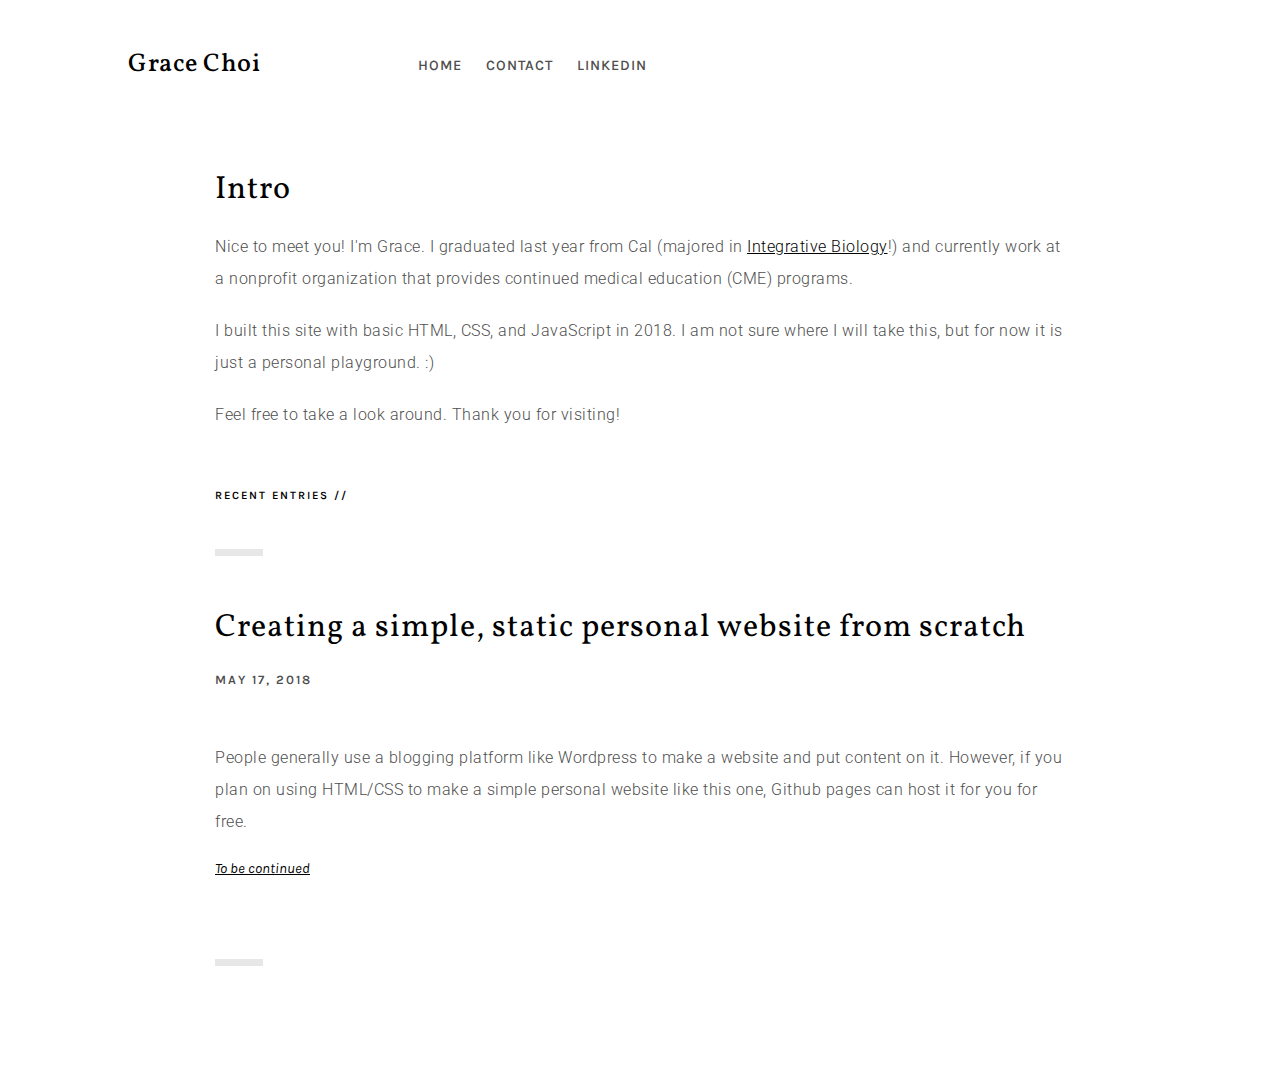
<file: index.html>
<!DOCTYPE html>
<html>
  <head>
    <title>Grace C.</title>
    <meta charset="utf-8">
    <meta http-equiv="X-UA-Compatible" content="IE=edge">
    <meta name="viewport" content="width=device-width, initial-scale=1">
    <link rel="stylesheet" href="assets/css/reset.css">
    <link rel="stylesheet" href="assets/css/style.css">
    <link href="https://fonts.googleapis.com/css?family=Inconsolata|Josefin+Sans|Karla|Muli|Noto+Serif|Poppins|Spectral|Work+Sans|Yrsa" rel="stylesheet">
  </head>

  <body class="container">
    <div class="gutter"></div>
    <header>
      <strong><a href="index">Grace Choi</a></strong>
    </header>

    <nav>
      <a href="index">Home</a>
      <a href="page/contact.html">Contact</a>
      <a href="https://www.linkedin.com/in/grace-choi-834ab5119/">LinkedIn</a>
    </nav>

    <div class="gutter"></div>

    <main>
      <div class="post">
        <h1>Intro</h1>
        <p>Nice to meet you! I'm Grace. I graduated last year from Cal (majored in <a href="http://ib.berkeley.edu/undergrad/whatisib.php">Integrative Biology</a>!) and currently work at a nonprofit organization that provides continued medical education (CME) programs.</p>
        <p></p>
        <p>I built this site with basic HTML, CSS, and JavaScript in 2018. I am not sure where I will take this, but for now it is just a personal playground. :)</p>
        <p></p>
        <p> Feel free to take a look around. Thank you for visiting!</p>
      </div>

      <div class="post"><div class="bloc"></div></div>

      <div class="post"><h3>Recent entries // </h3></div>

      <div class="post"><div class="bloc"></div></div>
      <div class="post"><div class="bub"></div></div>

      <div class="post">
        <h1><a href="/">Creating a simple, static personal website from scratch</a></h1>
        <h2>may 17, 2018</h2>
        <div class="post"><div class="bloc"></div></div>
        <p>People generally use a blogging platform like Wordpress to make a website and put content on it.
        However, if you plan on using HTML/CSS to make a simple personal website like this one,
        Github pages can host it for you for free.</p>
        <!-- <p><h4><a href="page/051718.html">Continue reading</a></h4></p> -->
        <p><h4><a href="#">To be continued</a></h4></p>
      </div>

      <div class="post"><div class="bloc"></div></div>
      <div class="post"><div class="bloc"></div></div>
      <div class="post"><div class="bub"></div></div>

      <!-- <div class="post">
        <h1><a href="page/051718">Sass</a></h1>
        <h2>may 15, 2018</h2>
        <div class="post"><div class="bloc"></div></div>
        <p>What is Sass, and why is it called a preprocessor? Why should I use it?</p>
        <p><h4><a href="page/051718.html">Continue reading</a></h4></p>
      </div> -->

      <!-- <div class="post"><div class="bloc"></div></div>
      <div class="post"><div class="bloc"></div></div>
      <div class="post"><div class="bub"></div></div>

      <div class="post">
        <h1>[digesting] the web app that I use at work</h1>
        <h2>May 10, 2017</h2>
        <div class="post"><div class="bloc"></div></div>
        <p>Lorem ipsum dolor sit amet, consectetur adipiscing elit. Fusce venenatis massa sed erat tincidunt commodo. Etiam eu nulla quis tortor lacinia aliquam.</p>
        <p><h4><a href="index">Continue reading</a></h4></p>
      </div> -->

      <!-- <div class="post"><div class="bloc"></div></div>
      <div class="post"><div class="bloc"></div></div>
      <div class="post"><div class="bub"></div></div>

      <div class="post">
        <h1>[reflection] On my admittedly amateur front-end skills</h1>
        <h2>May 10, 2017</h2>
        <div class="post"><div class="bloc"></div></div>
        <p>Lorem ipsum dolor sit amet, consectetur adipiscing elit. Fusce venenatis massa sed erat tincidunt commodo. Etiam eu nulla quis tortor lacinia aliquam.</p>
        <p><h4><a href="index">Continue reading</a></h4></p>
      </div>

    </main> -->

     <!-- <aside>Related links</aside> -->
     <footer></footer>
   </body>

</html>
</file>
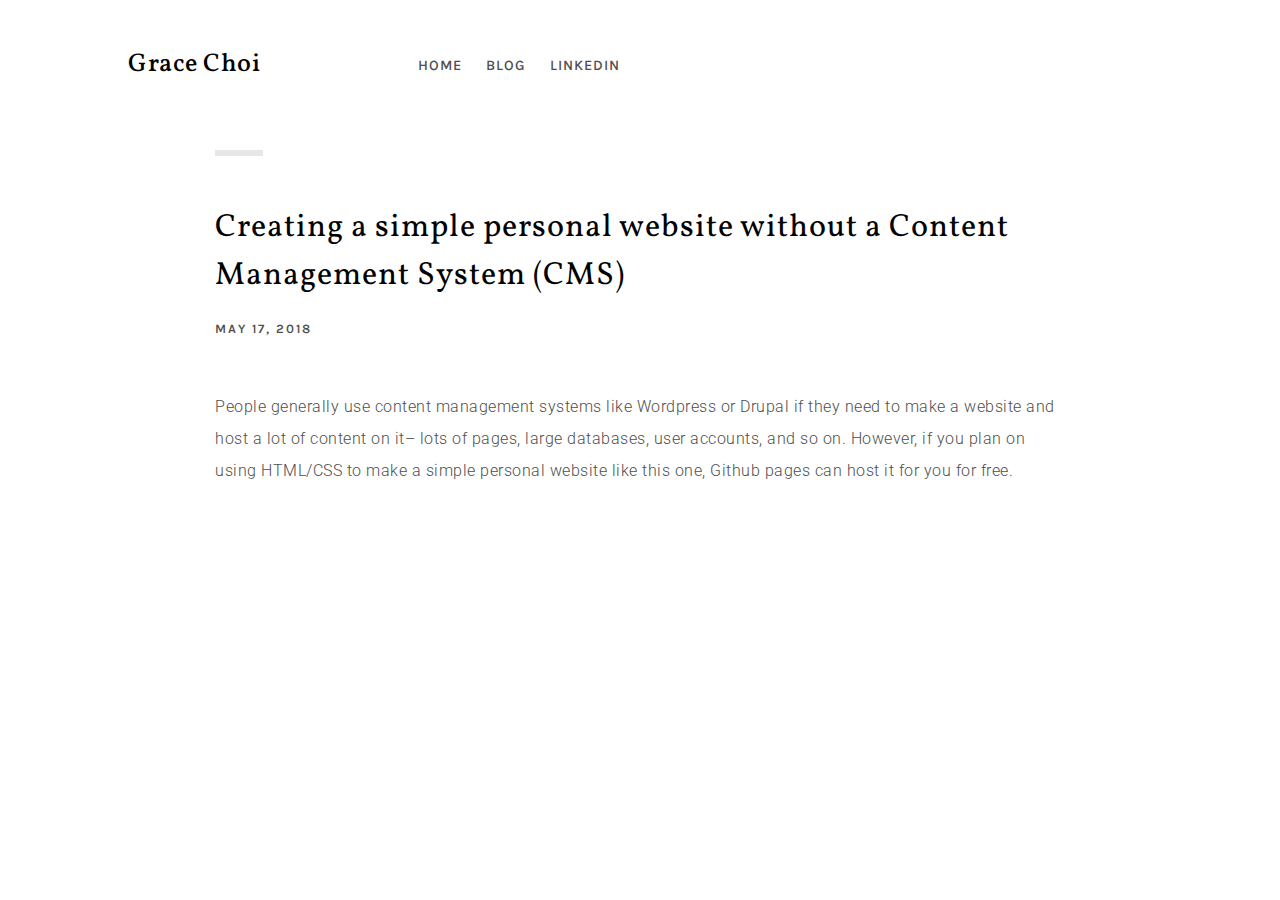
<file: page/051718.html>
<!DOCTYPE html>
<html>
  <head>
    <title>Grace C.</title>
    <meta charset="utf-8">
    <meta http-equiv="X-UA-Compatible" content="IE=edge">
    <meta name="viewport" content="width=device-width, initial-scale=1">
    <link rel="stylesheet" href="../assets/css/reset.css">
    <link rel="stylesheet" href="../assets/css/style.css">
    <link href="https://fonts.googleapis.com/css?family=Inconsolata|Josefin+Sans|Karla|Muli|Noto+Serif|Poppins|Spectral|Work+Sans|Yrsa" rel="stylesheet">
  </head>

  <body class="container">
    <div class="gutter"></div>
    <header>
      <strong><a href="../index">Grace Choi</a></strong>
    </header>

    <nav>
      <a href="../index">Home</a>
      <a href="../index">Blog</a>
      <a href="https://www.linkedin.com/in/grace-choi-834ab5119/">LinkedIn</a>
    </nav>

    <div class="gutter"></div>

    <main>

      <!-- <div class="post"><h3>Recent entries // </h3></div> -->

      <div class="post"><div class="bloc"></div></div>
      <div class="post"><div class="bub"></div></div>

      <div class="post">
        <h1>Creating a simple personal website without a Content Management System (CMS)</h1>
        <h2>may 17, 2018</h2>
        <div class="post"><div class="bloc"></div></div>
        <p>People generally use content management systems like Wordpress or Drupal if they need to make a website and host a lot of content on it– lots of pages, large databases, user accounts, and so on. However, if you plan on using HTML/CSS to make a simple personal website like this one, Github pages can host it for you for free.</p>
  
      </div>


    </main>

     <!-- <aside>Related links</aside> -->
     <footer></footer>
   </body>

</html>
</file>
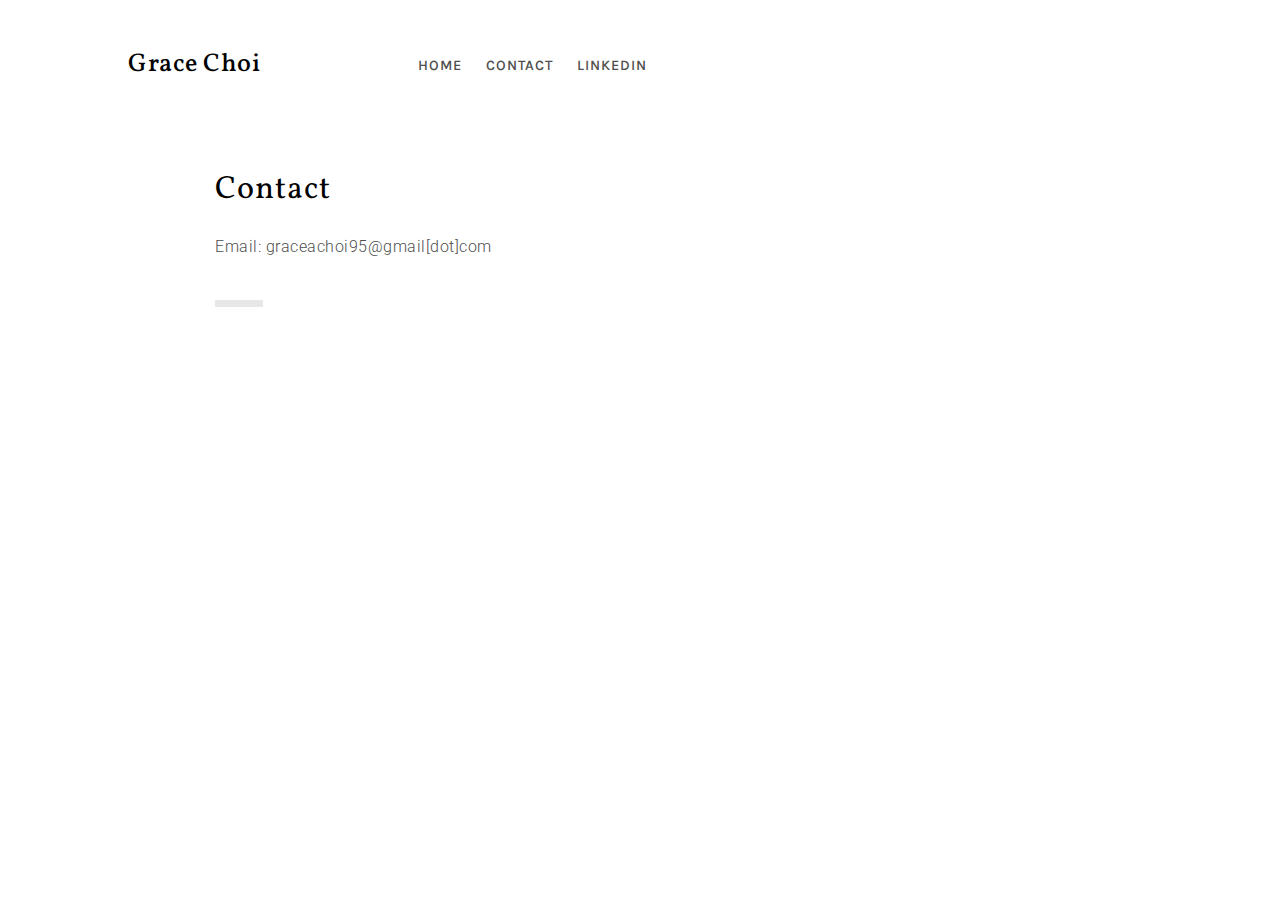
<file: page/contact.html>
<!DOCTYPE html>
<html>
  <head>
    <title>Grace C.</title>
    <meta charset="utf-8">
    <meta http-equiv="X-UA-Compatible" content="IE=edge">
    <meta name="viewport" content="width=device-width, initial-scale=1">
    <link rel="stylesheet" href="../assets/css/reset.css">
    <link rel="stylesheet" href="../assets/css/style.css">
    <link href="https://fonts.googleapis.com/css?family=Inconsolata|Josefin+Sans|Karla|Muli|Noto+Serif|Poppins|Spectral|Work+Sans|Yrsa" rel="stylesheet">
  </head>

  <body class="container">
    <div class="gutter"></div>
    <header>
      <strong><a href="../index.html">Grace Choi</a></strong>
    </header>

    <nav>
      <a href="../index.html">Home</a>
      <a href="/">Contact</a>
      <a href="https://www.linkedin.com/in/grace-choi-834ab5119/">LinkedIn</a>
    </nav>

    <div class="gutter"></div>

    <main>
      <div class="post">
        <h1>Contact</h1>
        <p>Email: graceachoi95@gmail[dot]com</p>

      </div>

      <div class="post"><div class="bloc"></div></div>
      <div class="post"><div class="bub"></div></div>


      <!-- <div class="post">
        <h1><a href="page/051718">Sass</a></h1>
        <h2>may 15, 2018</h2>
        <div class="post"><div class="bloc"></div></div>
        <p>What is Sass, and why is it called a preprocessor? Why should I use it?</p>
        <p><h4><a href="page/051718.html">Continue reading</a></h4></p>
      </div> -->

      <!-- <div class="post"><div class="bloc"></div></div>
      <div class="post"><div class="bloc"></div></div>
      <div class="post"><div class="bub"></div></div>

      <div class="post">
        <h1>[digesting] the web app that I use at work</h1>
        <h2>May 10, 2017</h2>
        <div class="post"><div class="bloc"></div></div>
        <p>Lorem ipsum dolor sit amet, consectetur adipiscing elit. Fusce venenatis massa sed erat tincidunt commodo. Etiam eu nulla quis tortor lacinia aliquam.</p>
        <p><h4><a href="index">Continue reading</a></h4></p>
      </div> -->

      <!-- <div class="post"><div class="bloc"></div></div>
      <div class="post"><div class="bloc"></div></div>
      <div class="post"><div class="bub"></div></div>

      <div class="post">
        <h1>[reflection] On my admittedly amateur front-end skills</h1>
        <h2>May 10, 2017</h2>
        <div class="post"><div class="bloc"></div></div>
        <p>Lorem ipsum dolor sit amet, consectetur adipiscing elit. Fusce venenatis massa sed erat tincidunt commodo. Etiam eu nulla quis tortor lacinia aliquam.</p>
        <p><h4><a href="index">Continue reading</a></h4></p>
      </div>

    </main> -->

     <!-- <aside>Related links</aside> -->
     <footer></footer>
   </body>

</html>
</file>
<file: assets/css/style.css>
@import url(https://fonts.googleapis.com/css?family=Lato);
@import url(https://fonts.googleapis.com/css?family=Karla);
@import url(https://fonts.googleapis.com/css?family=Libre+Baskerville);
@import url(https://fonts.googleapis.com/css?family=Merriweather);
@import url(https://fonts.googleapis.com/css?family=Lora);
@import url(https://fonts.googleapis.com/css?family=Vollkorn);
@import url(https://fonts.googleapis.com/css?family=Nunito+Sans);
@import url(https://fonts.googleapis.com/css?family=Tajawal);
@import url(https://fonts.googleapis.com/css?family=Muli);
@import url(https://fonts.googleapis.com/css?family=Roboto);
body {
  font-family: Karla; }

.container {
  display: flex;
  flex-direction: column;
  min-height: 100vh; }

@media (min-width: 767px) {
  .container {
    display: grid;
    grid-template-columns: 10% 280px auto 10%;
    grid-template-rows: auto 1fr auto; } }
.gutter {
  grid-column: span 1;
  grid-row: span 3; }

header {
  grid-column: span 1;
  font-family: Vollkorn; }
  header a {
    text-decoration: none;
    font-weight: 500;
    color: black;
    letter-spacing: 0.5px; }
    header a:hover {
      color: #868686; }
  @media (min-width: 767px) {
    header {
      padding: 52px 30px 0px 0px;
      text-align: left; }
      header a {
        font-size: 1.6em; } }
  @media (max-width: 766px) {
    header {
      padding: 70px 30px 0px 30px;
      text-align: center; }
      header a {
        font-size: 2em; } }

nav {
  grid-column: span 1; }
  @media (min-width: 767px) {
    nav {
      text-align: left;
      padding: 57px 30px 0px 0px; } }
  @media (max-width: 766px) {
    nav {
      text-align: center;
      padding: 15px 30px 0px 20px; } }
  nav a {
    text-decoration: none;
    color: #4e4e4e;
    letter-spacing: 1px;
    text-transform: uppercase;
    font-size: 0.9em;
    font-weight: 550;
    margin: 10px;
    position: relative; }
    @media (min-width: 767px) {
      nav a {
        text-align: left; }
        nav a a {
          padding: 9px; } }
    @media (max-width: 766px) {
      nav a {
        text-align: center; }
        nav a a {
          padding: 9px; } }
    nav a:before, nav a:after {
      content: '';
      position: absolute;
      top: 20px;
      bottom: 2px;
      left: 0;
      right: 0;
      height: 2px;
      background-color: #219581; }
    nav a:before {
      opacity: 0;
      transform: translateY(8px);
      transition: transform 0s cubic-bezier(0.175, 0.885, 0.32, 1.275), opacity 0s; }
    nav a:after {
      opacity: 0;
      transform: translateY(4px);
      transition: transform 0.2s cubic-bezier(0.175, 0.885, 0.32, 1.275), opacity 0.2s; }
    nav a:hover:before, nav a:hover:after, nav a:focus:before, nav a:focus:after {
      opacity: 1;
      transform: translateY(0); }
    nav a:hover:before, nav a:focus:before {
      transition: transform 0.2s cubic-bezier(0.175, 0.885, 0.32, 1.275), opacity 0.2s; }
    nav a:hover:after, nav a:focus:after {
      transition: transform 0s 0.2s cubic-bezier(0.175, 0.885, 0.32, 1.275), opacity 0s 0.2s; }

aside {
  padding: 20px;
  background-color: #936; }

footer {
  grid-column: span 2;
  padding: 30px;
  text-align: center;
  font-size: 1.4em;
  color: black; }

main {
  grid-column: span 2;
  flex: 1;
  line-height: 2em; }
  @media (min-width: 767px) {
    main {
      padding: 40px 0px; } }
  @media (max-width: 766px) {
    main {
      padding: 40px 7%; } }
  main p {
    color: #4e4e4e;
    font-weight: 300;
    letter-spacing: 0.5px;
    font-family: Roboto;
    padding: 5px 0px; }

.post {
  max-width: 850px;
  margin: 0 auto; }
  .post a {
    color: black; }

.bub {
  width: 3em;
  height: 0.4em;
  background-color: #e7e7e7;
  left: 0%; }

.bloc {
  width: 1em;
  height: 2em; }

h1 {
  margin: 1.5em 0em 0.4em;
  font-size: 2em;
  font-family: Vollkorn;
  color: black;
  letter-spacing: 1px;
  line-height: 1.5em; }
  h1 a {
    text-decoration: none; }
    h1 a:hover {
      text-decoration: underline; }

h2 {
  margin: 0.5em 0em 0.7em;
  font-size: 0.8em;
  text-transform: uppercase;
  letter-spacing: 2px;
  font-weight: 600;
  color: #4e4e4e; }

h3 {
  margin: 1em 0em 0.5em;
  font-size: 0.7em;
  text-transform: uppercase;
  letter-spacing: 2px;
  font-weight: 600; }

h4 {
  font-size: 0.9em;
  font-style: italic; }
  h4 a:hover {
    color: blue; }

/*# sourceMappingURL=style.css.map */
</file>
